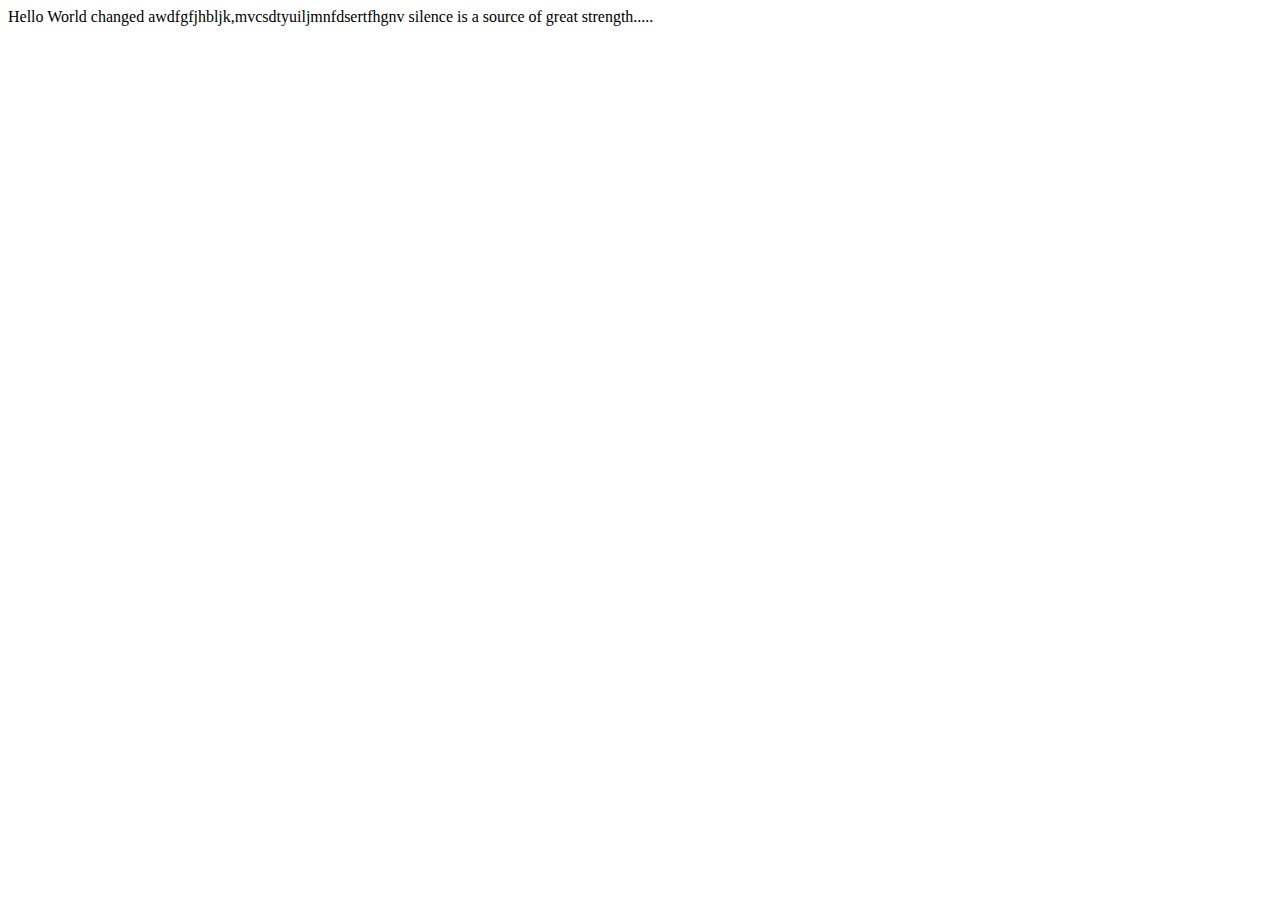
<file: Demo.html>
<!DOCTYPE html>

<html>
  <head>
    <title>Web Page</title>
  </head>

  <body>
    Hello World changed awdfgfjhbljk,mvcsdtyuiljmnfdsertfhgnv silence is a
    source of great strength.....
  </body>
</html>
</file>
